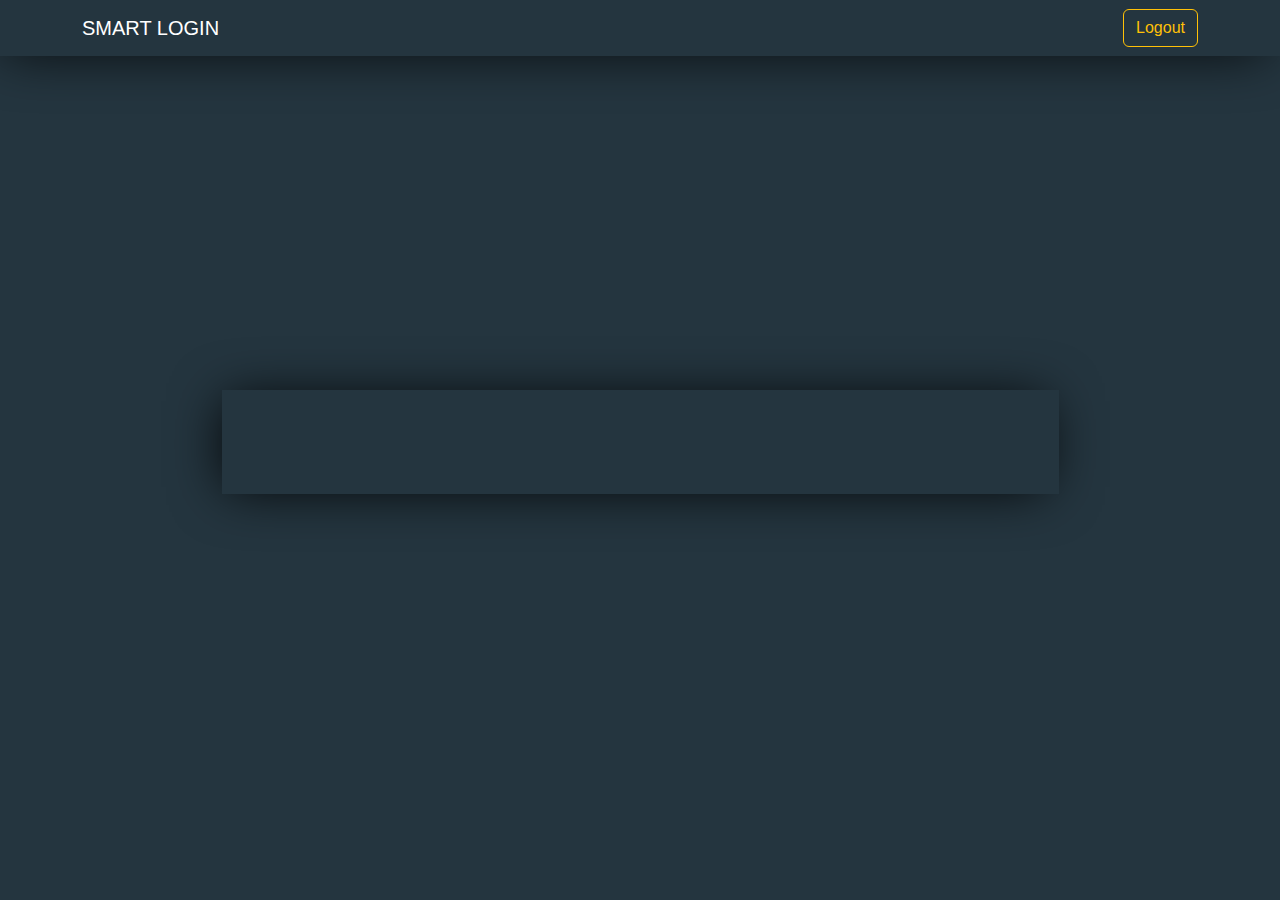
<file: smart.html>
<html>

<head>

    <link rel="stylesheet" href="css/bootstrap.min.css">
    <link rel="stylesheet" href="css/index.css">
    <meta charset="UTF-8">
    <meta name="viewport" content="width=device-width, initial-scale=1.0">
    <title>Smart login</title>
</head>

<body id="home">
    <nav class="navbar navbar-expand-lg navbar-dark group">
        <div class="container">
            <a class="navbar-brand " href="#">SMART LOGIN</a>
            <button class="navbar-toggler" type="button" data-toggle="collapse" data-target="#navbarSupportedContent" aria-controls="navbarSupportedContent" aria-expanded="false" aria-label="Toggle navigation">
      <span class="navbar-toggler-icon"></span>
    </button>

            <div class="collapse navbar-collapse " id="navbarSupportedContent">
                <ul class="navbar-nav  ">

                    <li class="nav-item ">
                        <a class='  btn btn-outline-warning ' href='index.html' onclick='logout()'>Logout</a>
                    </li>


                </ul>

            </div>
        </div>
    </nav>
    <div class="container my-5 text-center h-100 d-flex align-items-center">
        <div class="group m-auto w-75 p-5">
            <h1 id="username"></h1>
        </div>
    </div>

    <script src="js/bootstrap.bundle.min.js"></script>
    <script src="js/index.js"></script>

</body>

</html>
</file>
<file: css/index.css>
body {
    background: #24353f;
    font-family: 'Titillium Web', sans-serif;
}

#home {
    height: 75vh;
}

h1 {
    color: #17a2b8;
}

.group {
    box-shadow: -5px 2px 54px -9px rgba(0, 0, 0, 1);
}
.nav-link{
    box-shadow: 0px 0px 0px 1px goldenrod;
}
input,
textarea {
    background-color: transparent !important;
    color: #fff !important;
}

input::placeholder,
textarea::placeholder {
    color: rgb(182, 182, 182) !important;
}

input:focus,
textarea:focus {
    box-shadow: 0 0 0 0 transparent !important;
}
.collapse{
    display: flex;
    justify-content: end;
}
</file>
